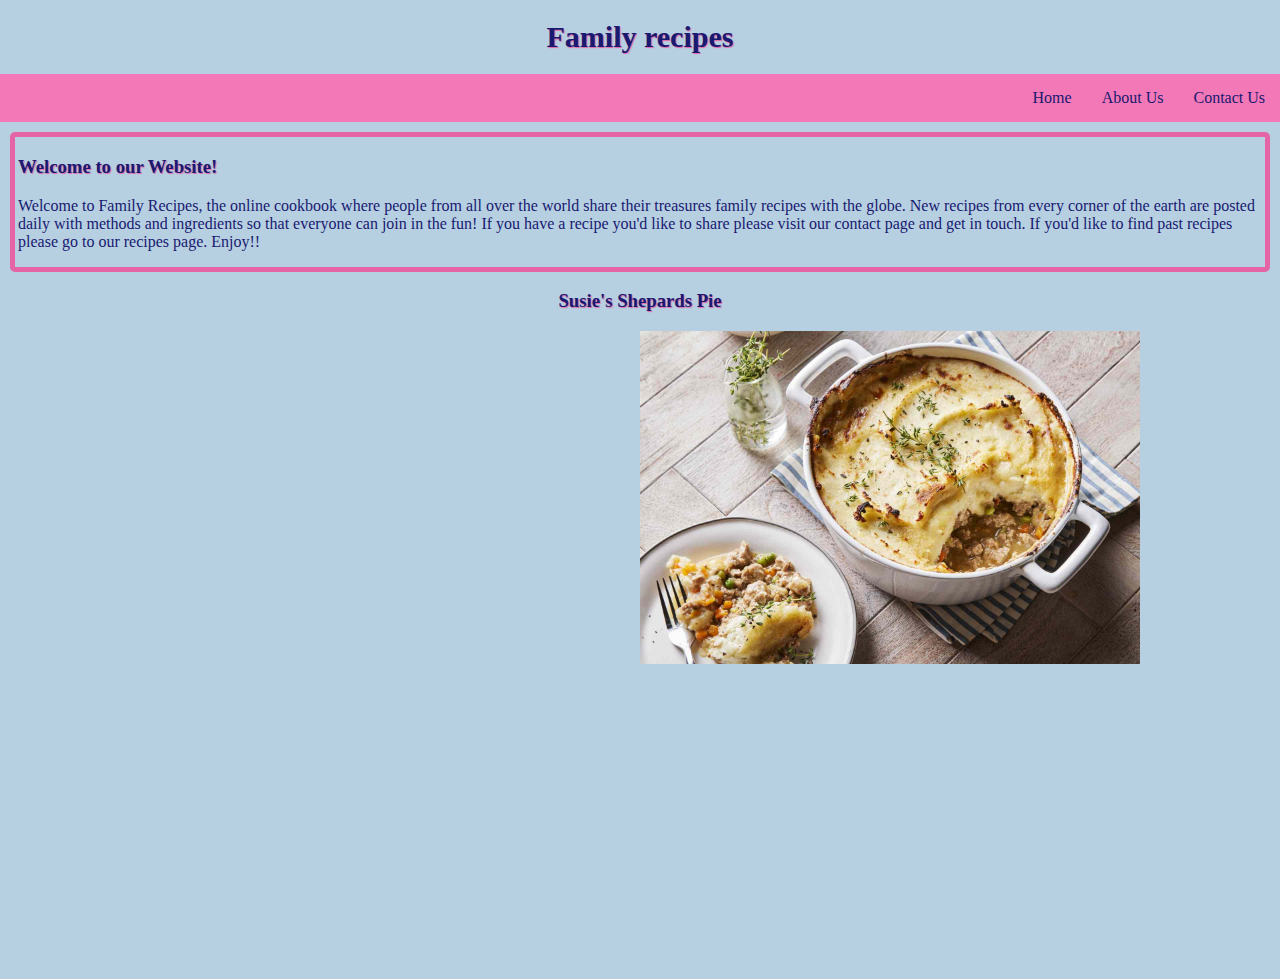
<file: index.html>
<DOCTYPE! html>
<html>
	<meta-charset="utf-8">
	<meta name="viewport" content="width=device-width, initial-scale=1.0">	
	<title>My website</title>
<head>
	<link href="WebProjectCSS.css" rel="stylesheet" >
</head>
<body>
	
	<h1>Family recipes</h1>
	<nav class="navbar">
		<ul>
			<li><a href="ContactUs.html">Contact Us</a></li>
			<li><a href="AboutUs.html">About Us</a></li>
			<li><a href="index.html">Home</a></li>
			
		</ul>
	</nav>
</body>
			
	<main>
		<h3>Welcome to our Website!</h3>
		<p>Welcome to Family Recipes, the online cookbook where people from all over the world share their treasures family recipes with the globe. New recipes from every corner of the earth are posted daily with methods and ingredients so that everyone can join in the fun! If you have a recipe you'd like to share please visit our contact page and get in touch. If you'd like to find past recipes please go to our recipes page. Enjoy!!</p>
	</main>

	<main1>
		<h3>Susie's Shepards Pie</h3>
		<img src="shepardsPie.jpeg" , width="500px", alt="Susie's shepards pie">
		<iframe width="560" height="315" src="https://www.youtube.com/embed/lElYYrovajg?si=zrfP2dTrVHvCNoUm" title="YouTube video player" frameborder="0" allow="accelerometer; autoplay; clipboard-write; encrypted-media; gyroscope; picture-in-picture; web-share" referrerpolicy="strict-origin-when-cross-origin" allowfullscreen></iframe>
	</main1>


</html>
</file>
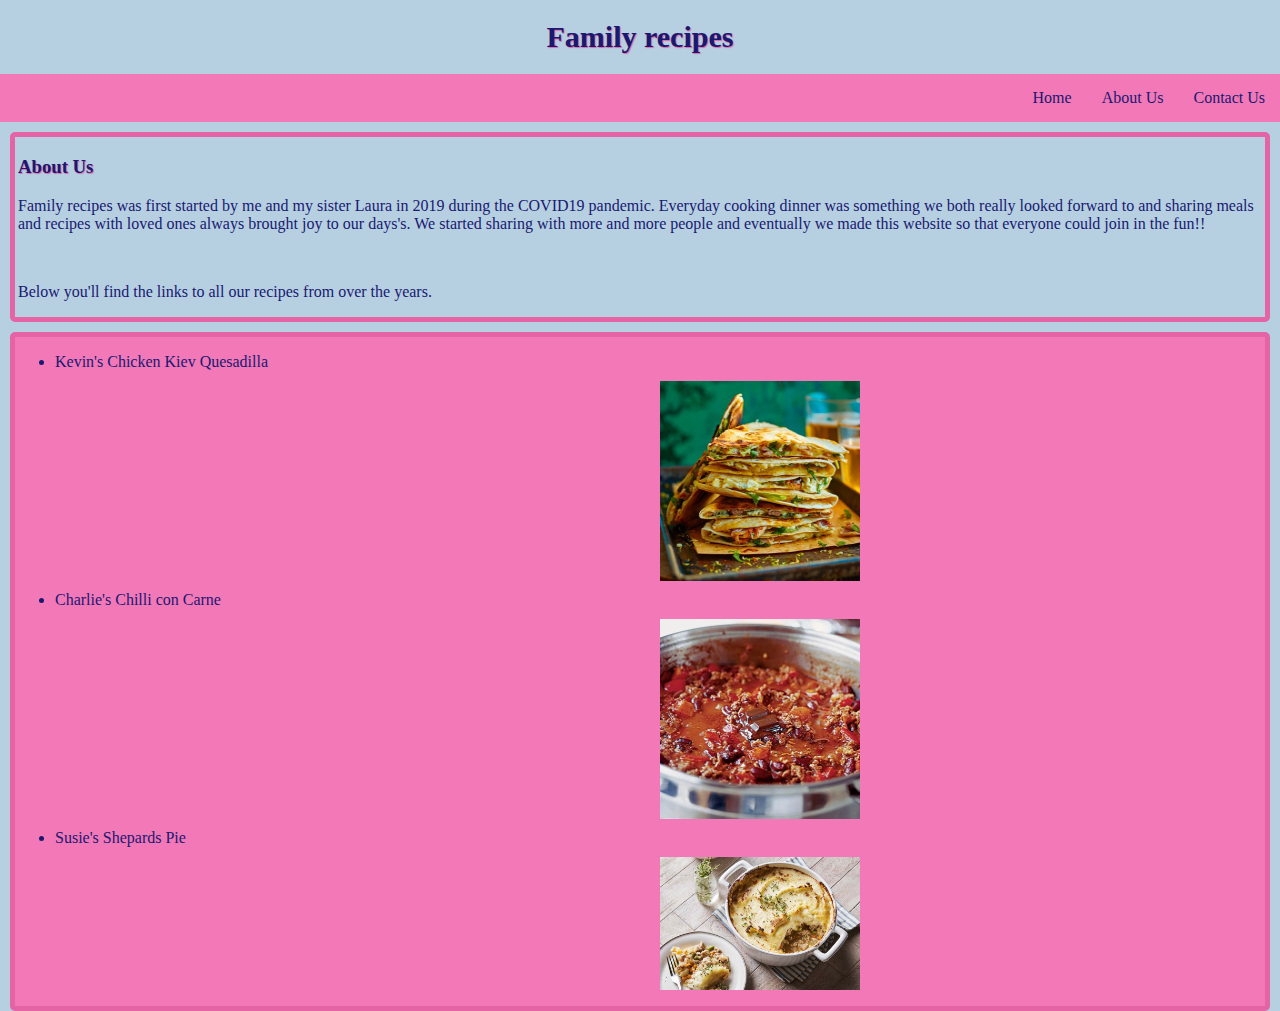
<file: AboutUs.html>
<DOCTYPE! html>
<html>
	<meta-charset="utf-8">
	<meta name="viewport" content="width=device-width, initial-scale=1.0">	
	<title>My website</title>
<head>
	<link href="WebProjectCSS.css" rel="stylesheet" >
</head>
<body>
	
	<h1>Family recipes</h1>
	<nav class="navbar">
		<ul>
			<li><a href="ContactUs.html">Contact Us</a></li>
			<li><a href="AboutUs.html">About Us</a></li>
			<li><a href="index.html">Home</a></li>
		</ul>
	</nav>
			
	<main>
		<h3>About Us</h3>
		<p>Family recipes was first started by me and my sister Laura in 2019 during the COVID19 pandemic. Everyday cooking dinner was something we both really looked forward to and sharing meals and recipes with loved ones always brought joy to our days's. We started sharing with more and more people and eventually we made this website so that everyone could join in the fun!!</p>
	<br/> 
	<p>Below you'll find the links to all our recipes from over the years.</p>
	</main>

	<main>
		<div class="recipes">
			<ul>
				<li>Kevin's Chicken Kiev Quesadilla<a href="https://www.bbcgoodfood.com/recipes/chicken-kiev-quesadilla"><img src="chickenKiev.jpeg" alt="Chilli Con Carne" style="width:200px;height:200px;margin-top: 10px;margin-bottom: 10px;"></a></li>
				<li>Charlie's Chilli con Carne<a href="https://www.bbcgoodfood.com/recipes/chilli-con-carne-recipe"><img src="chilli.jpeg" alt="Chilli Con Carne" style="width:200px;height:200px;margin-top: 10px;margin-bottom: 10px;"></a></li>
				<li>Susie's Shepards Pie<a href="https://www.bbcgoodfood.com/recipes/no-fuss-shepherds-pie"><img src="shepardsPie.jpeg" alt="Shepards Pie" style="width:200px;margin-top: 10px;margin-bottom: 10px;"></a></li>
		    </ul>
		</div>	
	</main>


</body>
</html>
</file>
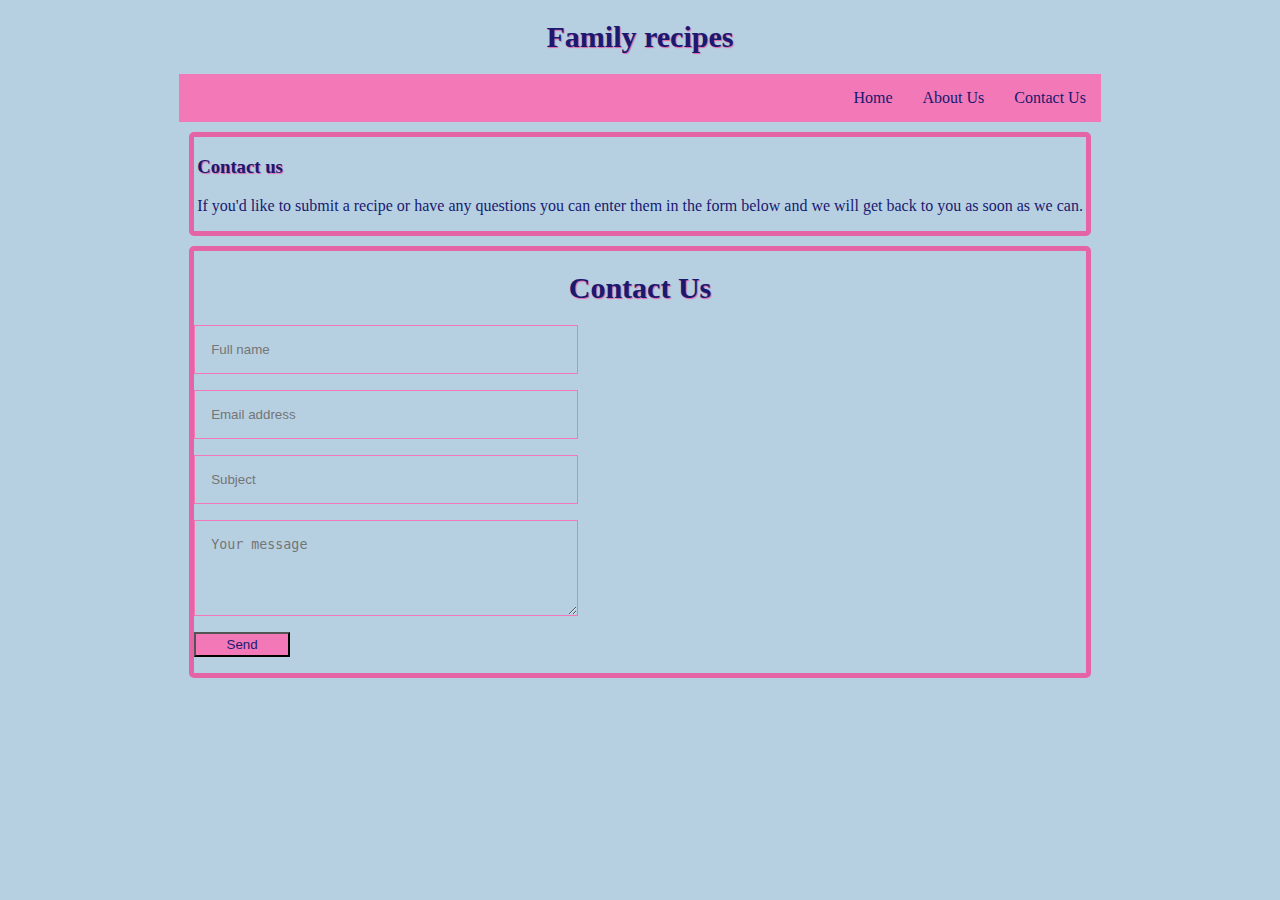
<file: ContactUs.html>
<DOCTYPE! html>
<html>
	<meta-charset="utf-8">
	<meta name="viewport" content="width=device-width, initial-scale=1.0">	
	<title>My website</title>
<head>
	<link href="WebProjectCSS.css" rel="stylesheet" >
</head>
<body>
	
	<h1>Family recipes</h1>
	<nav class="navbar">
		<ul>
			<li><a href="ContactUs.html">Contact Us</a></li>
			<li><a href="AboutUs.html">About Us</a></li>
			<li><a href="index.html">Home</a></li>
		</ul>
	</nav>
			
	<main>
		<h3>Contact us</h3>
		<p>If you'd like to submit a recipe or have any questions you can enter them in the form below and we will get back to you as soon as we can.</p>
		
	</main>

	<main>
		<div class="contact-form">
			<h1>Contact Us</h1>
			<form action="https://formsubmit.co/saoirsedown34@gmail.com" method="POST">
				<input name="Name" placeholder="Full name" required>
				<input name="Email" placeholder="Email address" required>
				<input name="Subject" placeholder="Subject" required>
				<textarea name="Message" placeholder="Your message" required></textarea> 
				<button type="submit">Send</button>
			</form>
		</div>
	</main>


</body>
</html>
</file>
<file: WebProjectCSS.css>
body {
	
	align-content: center;
	justify-content: center;
	background-color: #B6D0E2;
	display: flex;
  margin: 0;
  color:#191970;
  font-family: Georgia;
		
}

main {	
  color:#191970;
  font-family: Georgia;
  border-width: 5px;
	border-color: #e464a6;
	border-style: solid;
	border-radius: 5px;
  margin-top: 10px;
  margin-bottom: 10px;
  margin-right: 10px;
  margin-left: 10px;
}

main1 {
  color: #191970;
  font-family: Georgia;
  margin-top: 10px;
  align-items: center;
  text-align: center;
  text-shadow: 1px 1px 1px #e464a6;
  justify-items: center;
  margin-left: 50%;
  margin-right: 50%;
}

main {	
  color:#191970;
  font-family: Georgia;
  border-width: 5px;
	border-color: #e464a6;
	border-style: solid;
	border-radius: 5px;
  margin-top: 10px;
  margin-bottom: 10px;
  margin-right: 10px;
  margin-left: 10px;
 
}

img {
  justify-items: center;
  margin-left: 50%;
  margin-right: 50%;
  align-items: center;
  display: flex;

}

iframe{
  justify-items: center;
  align-items: center;
  align-self: center;
  align-content: center;
  display: flex;
}

h1 {
	font-family: Georgia;
	font-size: 30px;
	color:#191970;
	justify-content: center;
  text-align: center;
  text-shadow: 1px 1px 1px #e464a6;
}

.navbar ul{
    list-style-type: none;
    background-color: #f278b7;
    padding: 0px;
    margin: 0px;
    overflow: hidden;
    width: 100%;
}

.navbar a{
    color: #191970;
    text-decoration: none;
    padding: 15px;
    display: block;
    text-align: center;

}

.navbar a:hover{
    background-color: #f788c1
}

.navbar li{
  float: right;
}  

p {
    color:#191970;
    font-family: Georgia;
    margin-left: 3px;
    margin-right: 3px;

}

h3 {
  margin-left: 3px;
  margin-right: 3px;
  text-shadow: 1px 1px 1px #e464a6;
}

.recipes{
  list-style-type: none;
  background-color: #f278b7;
  padding: 0px;
  margin: 0px;
  overflow: hidden;
  width: 100%;
}

.recipes a:hover{
  background-color: #f788c1
}

form{
  display: flex;
  flex-direction: column;
  width: 24rem;
  gap: 1rem;
  color:#191970;
 
}

input, select, textarea{
  padding: 1rem;
  background: transparent;
  border: 1px solid #f278b7;
}

textarea{
  height: 6rem;
}

button{
  width: 6rem;
  height: 1.6rem;
  padding: 1px;
  background: #f278b7;
  color: #191970;
}
</file>
